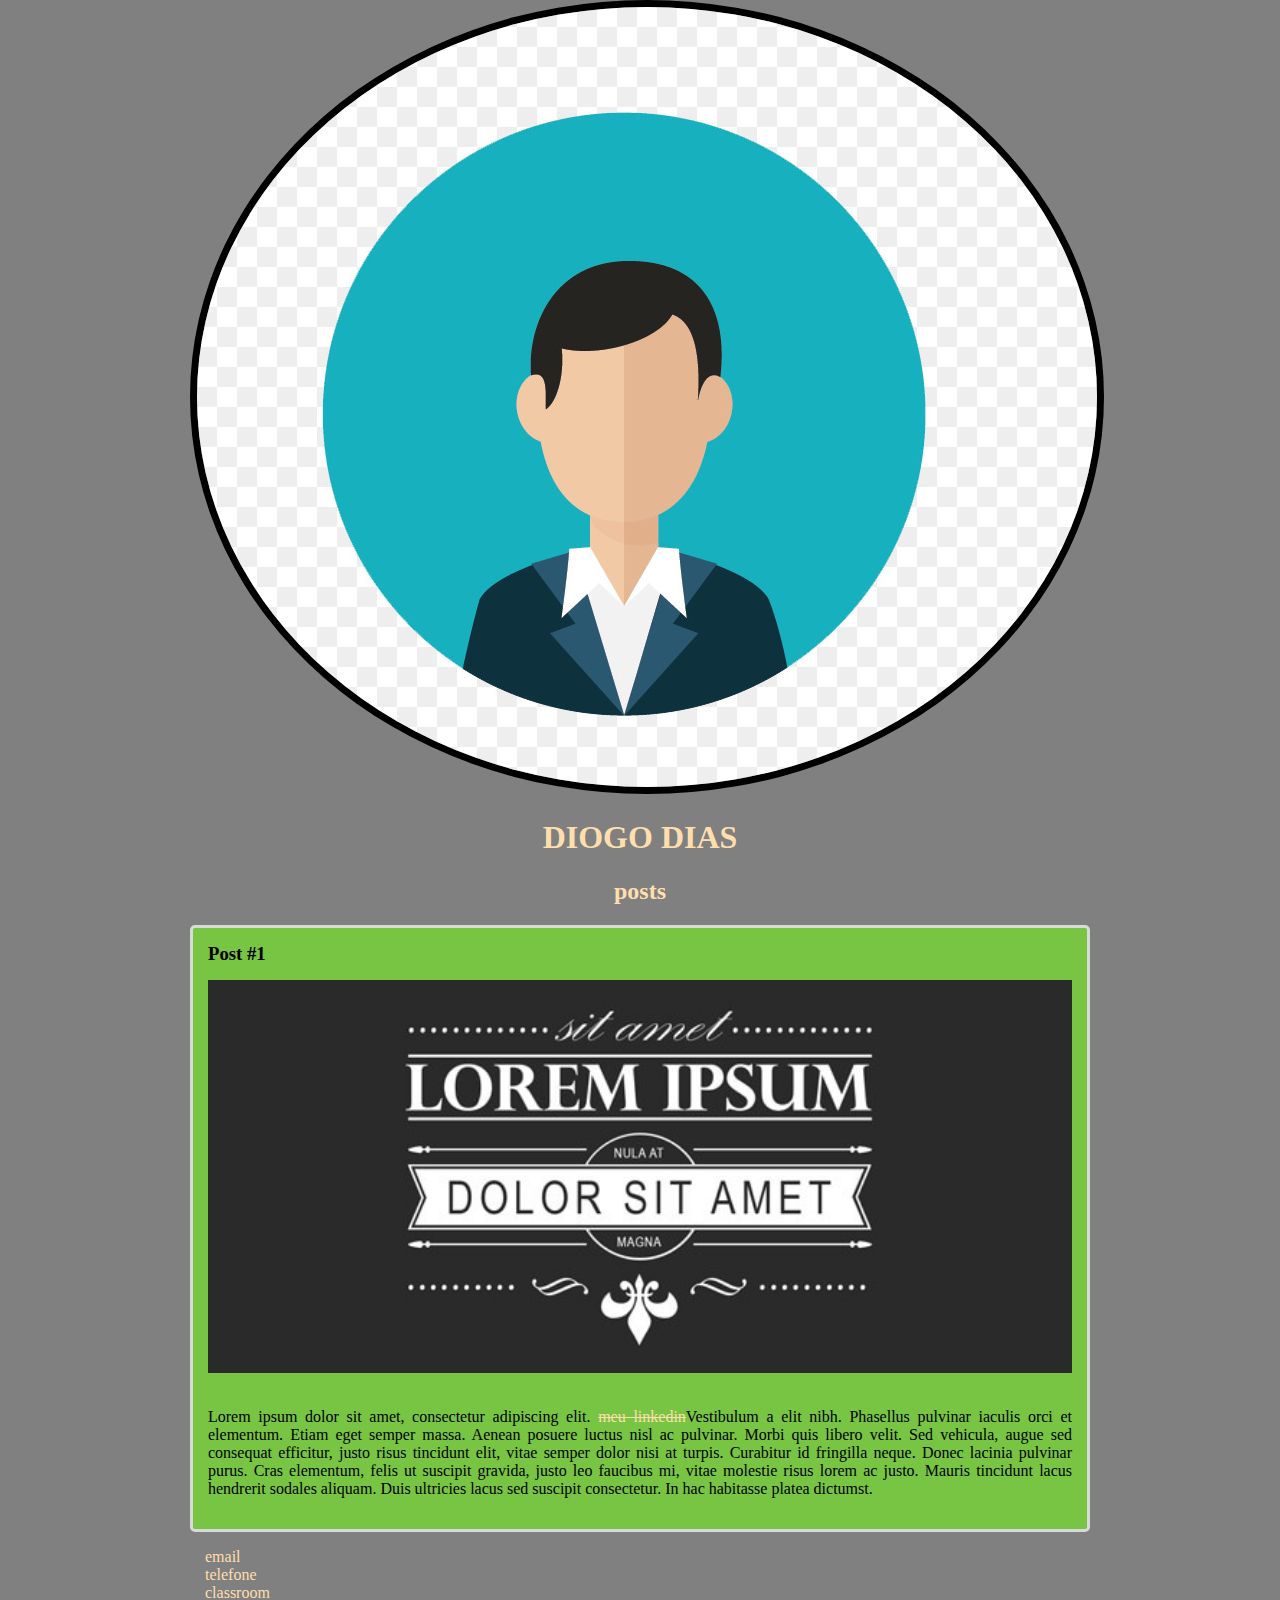
<file: projetos antigos - Copia/bla/index.html>
﻿<!DOCTYPE html>
<html>

   <head>

      <meta charset="utf-8" />
      <title>diogo dias</title>
	  <link rel="stylesheet" href="style.css" />

   </head> 
 
   <body>
       <header>
	      <img src="avatar.jpg" alt="foto de avatar" class="avatar" />
          <h1 id="title">Diogo Dias</h1>
	   </header>
	   
	   <section>
	       <header>
		      <h2 class="subtitle">posts</h2>
		   </header>
		   <article class="post">
		       <header>
			        <h3 class="post_content">post #1</h3>	
					<a  href="https://www.linkedin.com/in/diogo-d-097a45141/" target="_blank" ><img src="lorem.jpg" alt="imagem lorem ipsum" class="post_image"/></a>
			   </header>
			   <P class="post_">
			   	Lorem ipsum dolor sit amet, consectetur adipiscing elit. <a href="https://www.linkedin.com/in/diogo-d-097a45141/" target="_blank">meu linkedin</a>Vestibulum a elit nibh. Phasellus pulvinar iaculis orci et elementum. Etiam eget semper massa. Aenean posuere luctus nisl ac pulvinar. Morbi quis libero velit. Sed vehicula, augue sed consequat efficitur, justo risus tincidunt elit, vitae semper dolor nisi at turpis. Curabitur id fringilla neque. Donec lacinia pulvinar purus. Cras elementum, felis ut suscipit gravida, justo leo faucibus mi, vitae molestie risus lorem ac justo. Mauris tincidunt lacus hendrerit sodales aliquam. Duis ultricies lacus sed suscipit consectetur. In hac habitasse platea dictumst.
			   </P>
		   </article>
		   
	   </section>
	   
	   <footer>
		   <ul class="context_list">
		   	      <li>
					 <a href="mailto:diogoantoniodias@gmail.com">email</a>
			      </li>
				  <li>
				  	 <a href="tel:21991686528">telefone</a>
				  </li>
			      <li>
					  <a href="https://classroom.google.com/u/0/">classroom</a>
			      </li>
		   </ul>
		 
	   </footer>
   </body>

</html>
</file>
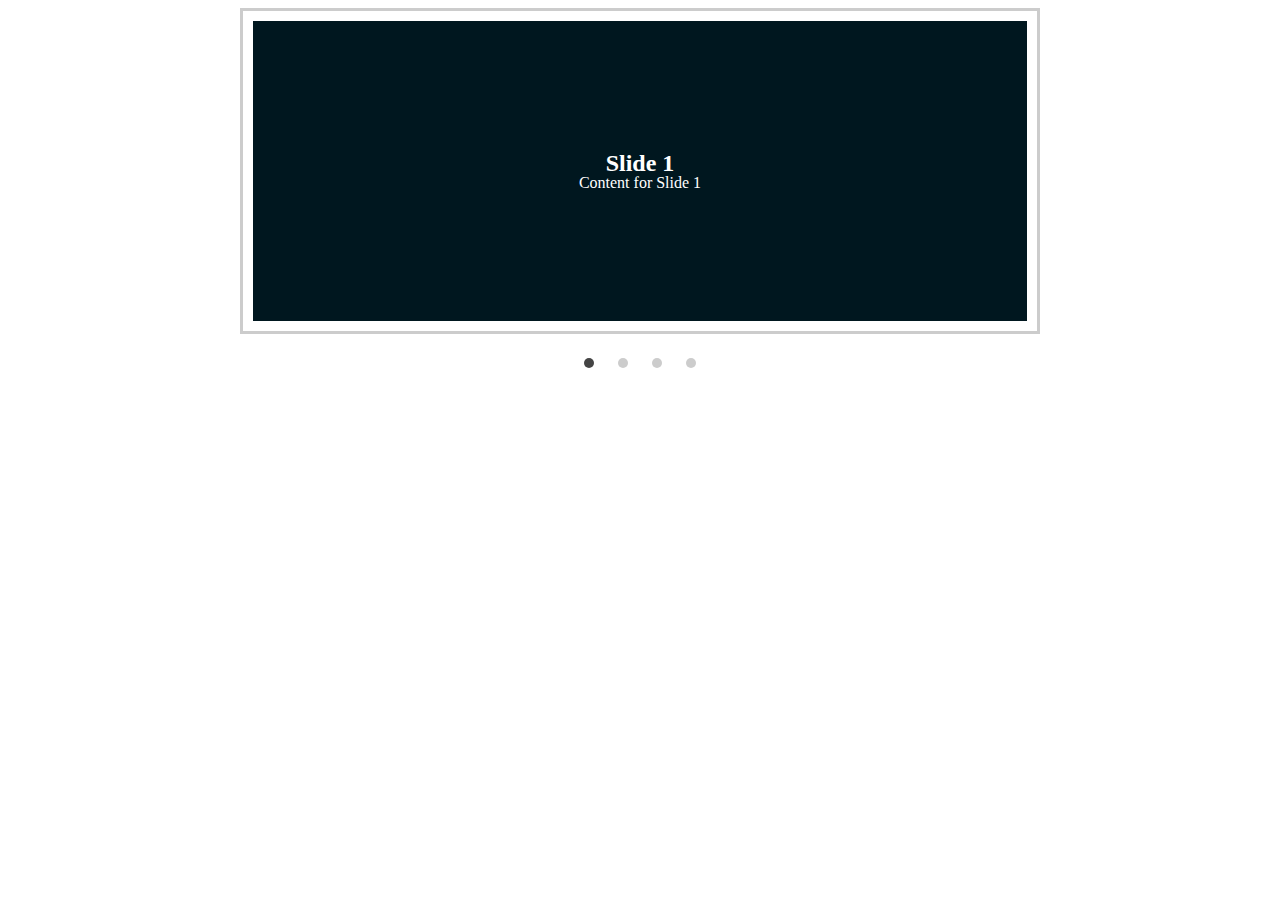
<file: slider/slider.html>
<!DOCTYPE html>
<html lang="pt" xmlns="http://www.w3.org/1999/xhtml">
<head>
<link rel="stylesheet" type="text/css" href="./slider.css">
<meta charset="utf-8" />
<title>loja ex01</title>
</head>
<body>
<div id="slider">
    <input type="radio" name="slider" id="slide1" checked>
    <input type="radio" name="slider" id="slide2">
    <input type="radio" name="slider" id="slide3">
    <input type="radio" name="slider" id="slide4">
    <div id="slides">
       <div id="overflow">
          <div class="inner">
             <div class="slide slide_1">
                <div class="slide-content">
                   <h2>Slide 1</h2>
                   <p>Content for Slide 1</p>
                </div>
             </div>
             <div class="slide slide_2">
                <div class="slide-content">
                   <h2>Slide 2</h2>
                   <p>Content for Slide 2</p>
                </div>
             </div>
             <div class="slide slide_3">
                <div class="slide-content">
                   <h2>Slide 3</h2>
                   <p>Content for Slide 3</p>
                </div>
             </div>
             <div class="slide slide_4">
                <div class="slide-content">
                   <h2>Slide 4</h2>
                   <p>Content for Slide 4</p>
                </div>
             </div>
          </div>
       </div>
    </div>
    <div id="controls">
       <label for="slide1"></label>
       <label for="slide2"></label>
       <label for="slide3"></label>
       <label for="slide4"></label>
    </div>
    <div id="bullets">
       <label for="slide1"></label>
       <label for="slide2"></label>
       <label for="slide3"></label>
       <label for="slide4"></label>
    </div>
 </div>
</body>
</file>
<file: projetos antigos - Copia/bla/style.css>
body {
    background: grey;
    font-family: Verdana;
    max-width: 900px;
    margin: auto;
}



#title, .subtitle, .post_title{
    color: navajowhite;
    text-align:center ;
}

#title {
    font-size: 40 px;
    text-transform:uppercase;
}

a {
    text-decoration:line-through;
    color: navajowhite;
}

.post_title {
    font-size: 16px;
    font-style: italic;
    margin: 0;
    margin bottom: 15px;
}

.post {
    background: #78c443;
    padding: 15px;
    border: 3px solid #d9d9d9;
    margin-bottom: 15px;
    border-radius: 5px;
    text-align:justify ;
    
}
.post_content {
    margin: 0;
    margin-bottom: 15px;
    text-transform:capitalize;
}
.post_image {
    margin-bottom: 15px;
    width: 100% ;
}
.avatar {
    border: 7px solid black;
    border-radius: 50%;
   
}
.context_list {
    list-style-type: none;
    padding-left: 15px;
}
.context_list li a {
    text-decoration: none;
}
</file>
<file: slider/slider.css>
#slider {
    margin: 0 auto;
    width: 800px;
    max-width: 100%;
    text-align: center;
 }
 #slider input[type=radio] {
    display: none;
 }
 #slider label {
    cursor:pointer;
    text-decoration: none;
 }
 #slides {
    padding: 10px;
    border: 3px solid #ccc;
    background: #fff;
    position: relative;
    z-index: 1;
 }
 #overflow {
    width: 100%;
    overflow: hidden;
 }
 #slide1:checked ~ #slides .inner {
    margin-left: 0;
 }
 #slide2:checked ~ #slides .inner {
    margin-left: -100%;
 }
 #slide3:checked ~ #slides .inner {
    margin-left: -200%;
 }
 #slide4:checked ~ #slides .inner {
    margin-left: -300%;
 }
 #slides .inner {
    transition: margin-left 800ms cubic-bezier(0.770, 0.000, 0.175, 1.000);
    width: 400%;
    line-height: 0;
    height: 300px;
 }
 #slides .slide {
    width: 25%;
    float:left;
    display: flex;
    justify-content: center;
    align-items: center;
    height: 100%;
    color: #fff;
 }
 #slides .slide_1 {
    background: #00171F;
 }
 #slides .slide_2 {
    background: #003459;
 }
 #slides .slide_3 {
    background: #007EA7;
 }
 #slides .slide_4 {
    background: #00A8E8;
 }
 #controls {
    margin: -180px 0 0 0;
    width: 100%;
    height: 50px;
    z-index: 3;
    position: relative;
 }
 #controls label {
    transition: opacity 0.2s ease-out;
    display: none;
    width: 50px;
    height: 50px;
    opacity: .4;
 }
 #controls label:hover {
    opacity: 1;
 }
 #slide1:checked ~ #controls label:nth-child(2),
 #slide2:checked ~ #controls label:nth-child(3),
 #slide3:checked ~ #controls label:nth-child(4),
 #slide4:checked ~ #controls label:nth-child(1) {
    background: url(https://image.flaticon.com/icons/svg/130/130884.svg) no-repeat;
    float:right;
    margin: 0 -50px 0 0;
    display: block;
 }
 #slide1:checked ~ #controls label:nth-last-child(2),
 #slide2:checked ~ #controls label:nth-last-child(3),
 #slide3:checked ~ #controls label:nth-last-child(4),
 #slide4:checked ~ #controls label:nth-last-child(1) {
    background: url(https://image.flaticon.com/icons/svg/130/130882.svg) no-repeat;
    float:left;
    margin: 0 0 0 -50px;
    display: block;
 }
 #bullets {
    margin: 150px 0 0;
    text-align: center;
 }
 #bullets label {
    display: inline-block;
    width: 10px;
    height: 10px;
    border-radius:100%;
    background: #ccc;
    margin: 0 10px;
 }
 #slide1:checked ~ #bullets label:nth-child(1),
 #slide2:checked ~ #bullets label:nth-child(2),
 #slide3:checked ~ #bullets label:nth-child(3),
 #slide4:checked ~ #bullets label:nth-child(4) {
    background: #444;
 }
 @media screen and (max-width: 900px) {
    #slide1:checked ~ #controls label:nth-child(2),
    #slide2:checked ~ #controls label:nth-child(3),
    #slide3:checked ~ #controls label:nth-child(4),
    #slide4:checked ~ #controls label:nth-child(1),
    #slide1:checked ~ #controls label:nth-last-child(2),
    #slide2:checked ~ #controls label:nth-last-child(3),
    #slide3:checked ~ #controls label:nth-last-child(4),
    #slide4:checked ~ #controls label:nth-last-child(1) {
       margin: 0;
    }
    #slides {
       max-width: calc(100% - 140px);
       margin: 0 auto;
    }
 }
</file>
